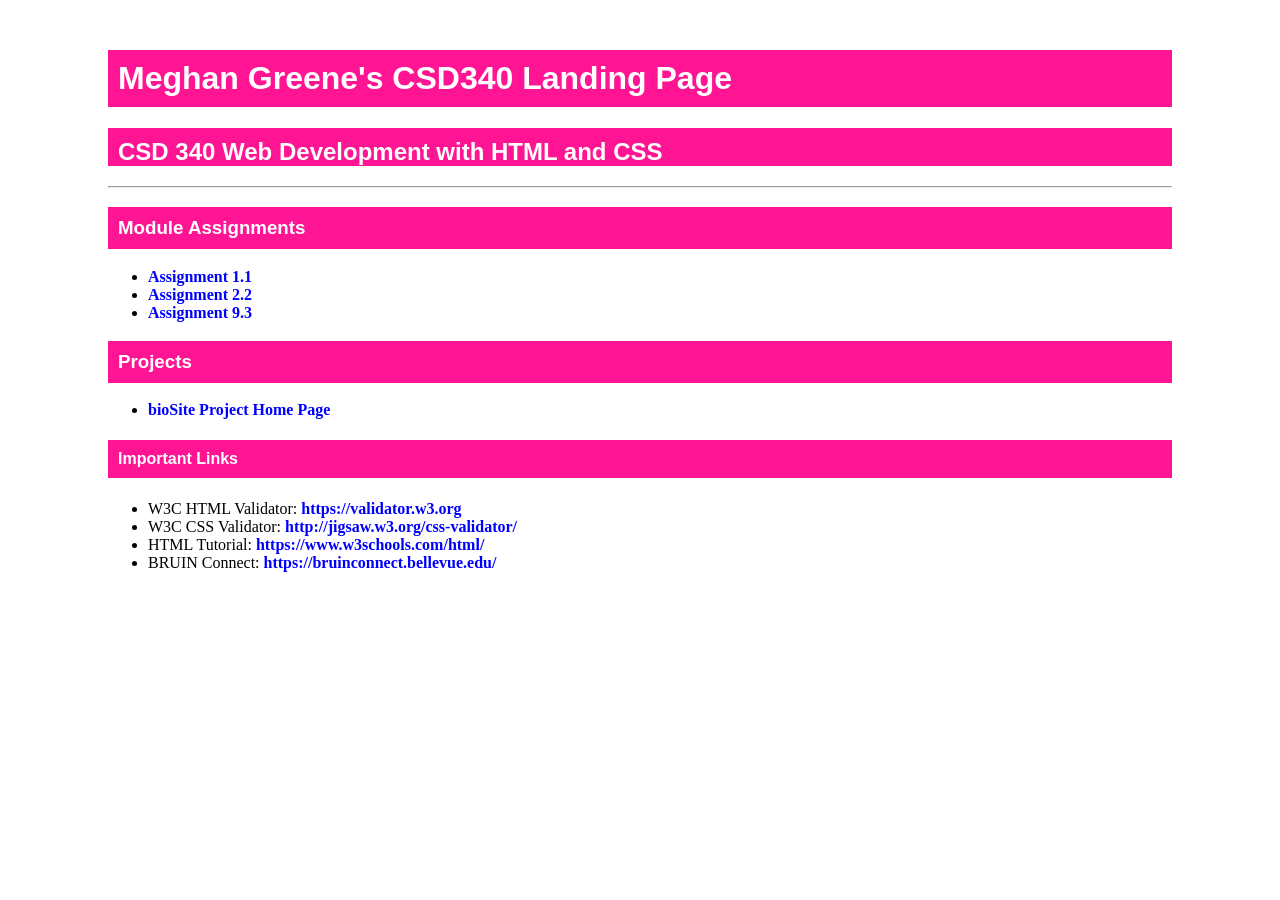
<file: index.html>
<!--Name: Meghan Greene
    Date: 09/27/2026
    Last Updated: 11/7/2026-->
<!DOCTYPE html>
<html lang="en">
<head>
	<meta charset="UTF-8">
	<meta name="robots" content="nofollow">
	<meta name="description" content="Meghan Greene's CSD340 Landing Page">
	<meta name="keywords" content="HTML, CSS, CSD340">
	<meta name="author" content="Meghan Greene">
    <link href="site.css" type="text/css" rel="stylesheet">
	<title>Meghan Greene's CSD340 Landing Page</title>
</head>
<body>
    <div id="container">
      <h1>Meghan Greene's CSD340 Landing Page</h1>
       <h2>CSD 340 Web Development with HTML and CSS</h2>
		<hr>
      <h3><strong>Module Assignments</strong></h3>
	<ul>        
    <li><a href="Greene_Mod1_1.html">Assignment 1.1</a></li>
        <li><a href="Greene_Mod2_2.html">Assignment 2.2</a></li>
		<li><a href="module-9/Greene_Mod9_3.html">Assignment 9.3</a></li>
    </ul>
      <h3><strong>Projects</strong></h3>
	<ul>
		<li><a href="bioSiteProjectHomePage.html">bioSite Project Home Page</a></li>
    </ul>
      <h4><strong>Important Links</strong></h4>
	<ul>
    	<li>W3C HTML Validator: <a href="https://validator.w3.org/">https://validator.w3.org</a></li>
        <li>W3C CSS Validator: <a href="http://jigsaw.w3.org/css-validator/">http://jigsaw.w3.org/css-validator/</a></li>
        <li>HTML Tutorial: <a href="https://www.w3schools.com/html/">https://www.w3schools.com/html/</a></li>
        <li>BRUIN Connect: <a href="https://bruinconnect.bellevue.edu/">https://bruinconnect.bellevue.edu/</a></li>
    </ul>
      </div>
</body>
</html>
</file>
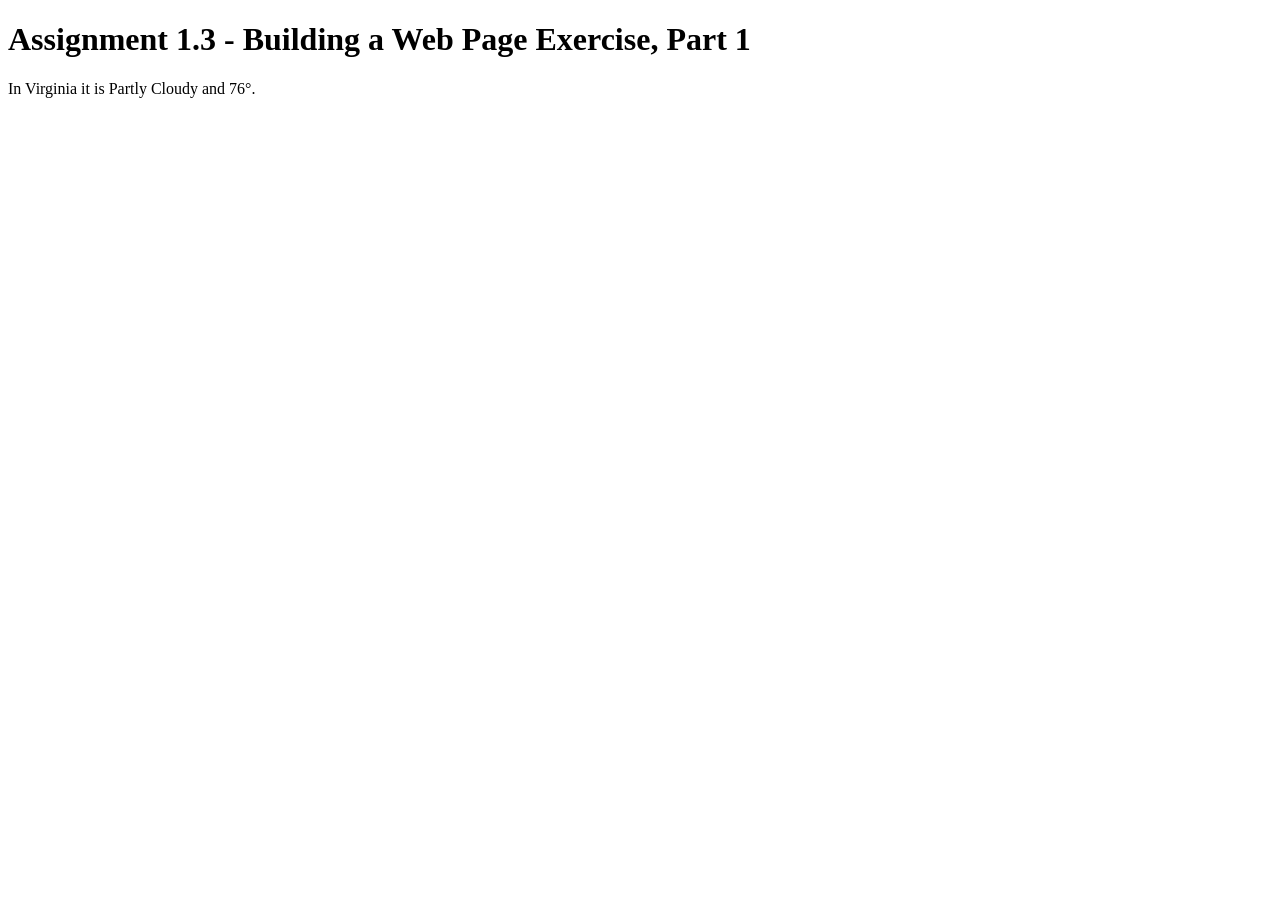
<file: Greene_Mod1_1.html>
<!--Name: Meghan Greene
    Date: 9/9/26
    Assignment: Module 1.1 - Building a WebPage Exercise, Part 1-->
<!DOCTYPE html>
<html lang="en">
<head>
    <title>CSD 340 Web Development with HTML and CSS</title>
</head>

<body>
<h1>Assignment 1.3 - Building a Web Page Exercise, Part 1</h1>
In Virginia it is Partly Cloudy and 76&deg;.
</body>

</html>
</file>
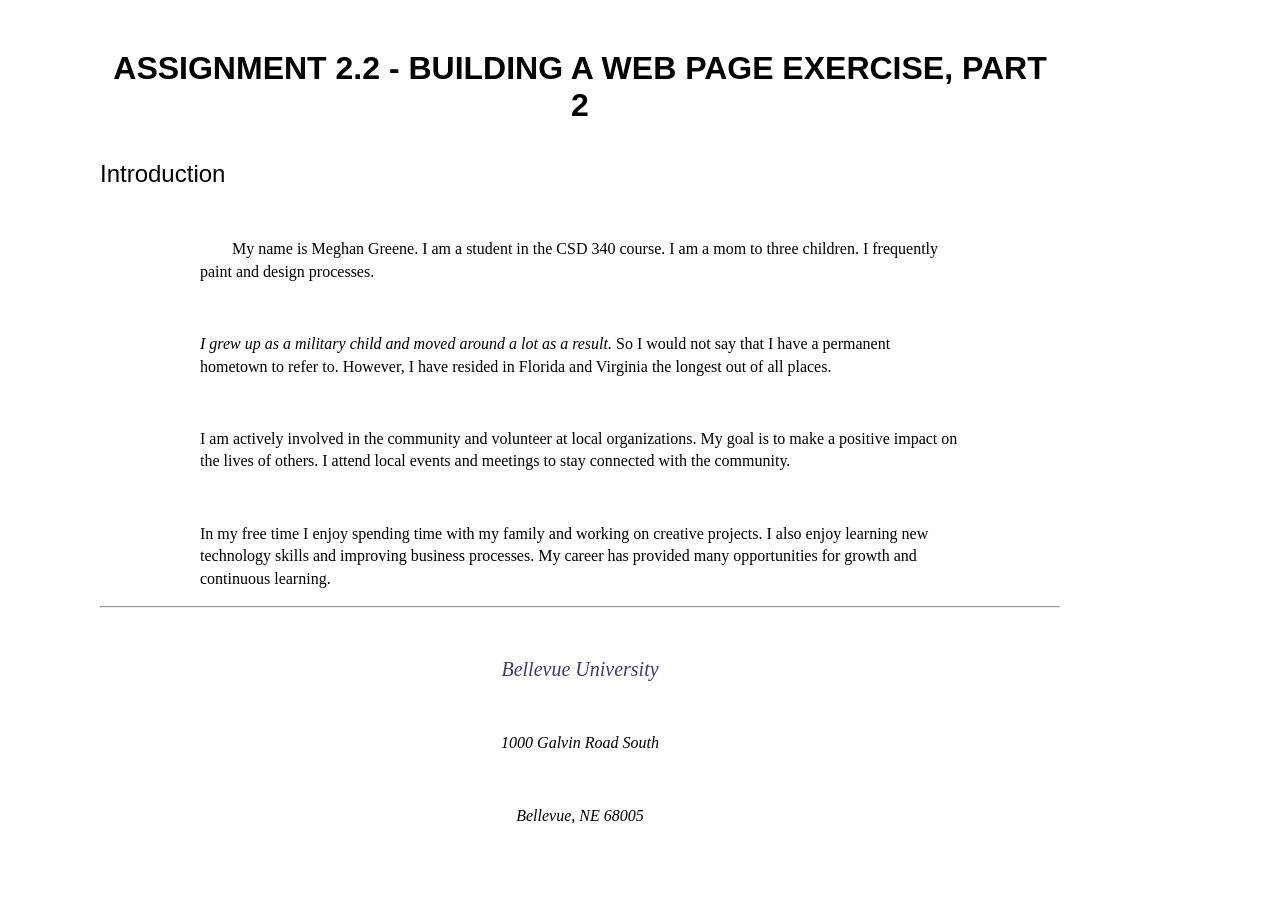
<file: Greene_Mod2_2.html>
<!--Name: Meghan Greene
    Date: 09/14/2026
    Assignment: Module 2.2 - Building a Web Page Exercise, Part 2-->

<!DOCTYPE html>
<html lang="en">
<head>
<title>CSD 340 Development with HTML and CSS</title>
<meta name="robots" content="nofollow">
<meta name="description" content="Module2.2Building-a-Web-Page-Exercise">
<meta name="keywords" content="HTML,CSS,CSD340">
<meta name="author" content="Meghan-Greene">
<link href="Greene_Mod_2.css" type="text/css" rel="stylesheet">
</head>
<body>
<div id="content">
<h1>Assignment 2.2 - Building a Web Page Exercise, Part 2</h1>
<h2>Introduction</h2>
<p class="intro">
My name is Meghan Greene. I am a student in the CSD 340 course. I am a mom to three children. I frequently paint and design processes.
</p>
<p>
<span class="sentence">I grew up as a military child and moved around a lot as a result.</span>
So I would not say that I have a permanent hometown to refer to. However, I have resided in Florida and Virginia the longest out of all places.
</p>
<p>
I am actively involved in the community and volunteer at local organizations. My goal is to make a positive impact on the lives of others. I attend local events and meetings to stay connected with the community.
</p>
<p>
In my free time I enjoy spending time with my family and working on creative projects. I also enjoy learning new technology skills and improving business processes. My career has provided many opportunities for growth and continuous learning.
</p>
<hr>
<div id="footer">
<address>
<p>
<a href="https://www.bellevue.edu">Bellevue University
</a></p>
<p>1000 Galvin Road South</p>
<p>Bellevue, NE 68005</p>
</address>
 </div>
</div>
</body>
</html>
</file>
<file: site.css>
/* Name: Meghan Greene
Date: 09/27/2026
Assignment: Module 3.2*/
#container {
margin-top: 50px;
margin-left: 100px;
margin-right: 100px;
}
h1 {
font-family: Arial, Verdana, sans-serif;
font-weight: 700;
color: white;
background-color: deeppink;
border: 1px; solid: black;
text-align: left;
padding-top: 10px;
padding-left: 10px;
padding-bottom: 10px;
}
h2 {
font-family: Arial, Verdana, sans-serif;
font-weight: 600;
color: white;
text-align: left;
background-color: deeppink;
border: 1px; solid: black;
padding-top: 10px;
padding-left: 10px;

}
h3, h4 {
font-family: Arial, Verdana, sans-serif;
font-weight: bold;
background-color: deeppink;
color: white;
border: 1px; solid: black;
padding: 10px;
}
body {
font-family: Cambria, "Hoefler Text", "Liberation Serif", Times, "Times New Roman", "serif";
font-weight: 500;
color: black;
}
a:link {text-decoration: none;
color:blue;
font-weight: bold;}
a:hover {
	color: deeppink;
	text-decoration: underline;
}
a:visited {
	color: darkblue;
}
a:active {
	color: rebeccapurple;
}
</file>
<file: Greene_Mod_2.css>
/* Name: Meghan Greene
Date: 09/14/2026
Assignment: Module 2.2 - Building a Web Page Exercise, Part 2*/
body {
font-size: 16px;
font-family: Arial, Verdana, sans-serif;
text-align: left;
margin-top: 50px;
margin-left: 100px;
margin-right: 100px;
width: 75%;
}
content {
margin-top: 50px;
margin-left: 100px;
margin-right: 100px;
}
h1 {
font-weight: 700;
text-transform: uppercase;
text-align: center;
}
h2 {
font-weight: 500;
text-align: left;
padding-top: 15px;
}
h3, h4 {
background-color: #3c275a;
color: white;
border: 1px solid #d6a800;
padding: 10px;
}
#footer {
text-align: center;
}
p {
font-family: Georgia, 'Times New Roman', Times, serif;
font-weight: 400;
line-height: 1.4em;
margin-top: 50px;
margin-left: 100px;
margin-right: 100px;

}
a {
font-style: bold;
font-size: 1.25em;
color: #453674;
text-decoration: none;
} 
a:hover {
color: #d6a800;
text-decoration: underline;
}
a:visited {
color: #eb06f3;
text-decoration: line-through;
}
.intro {
text-indent: 2em;
}
.sentence {
font-style: italic;
}
.business-button-container {
    text-align: center;
    margin-top: 20px;
}

button {
    display: inline-block;
    color: pink;
    text-decoration: none;
    padding: 14px 28px;
    border-radius: 6px;
    font-weight: bold;
    transition: all 0.3s ease;
}

button:hover {
    background-color: white;
    transform: translateY(-2px);
}
</file>
